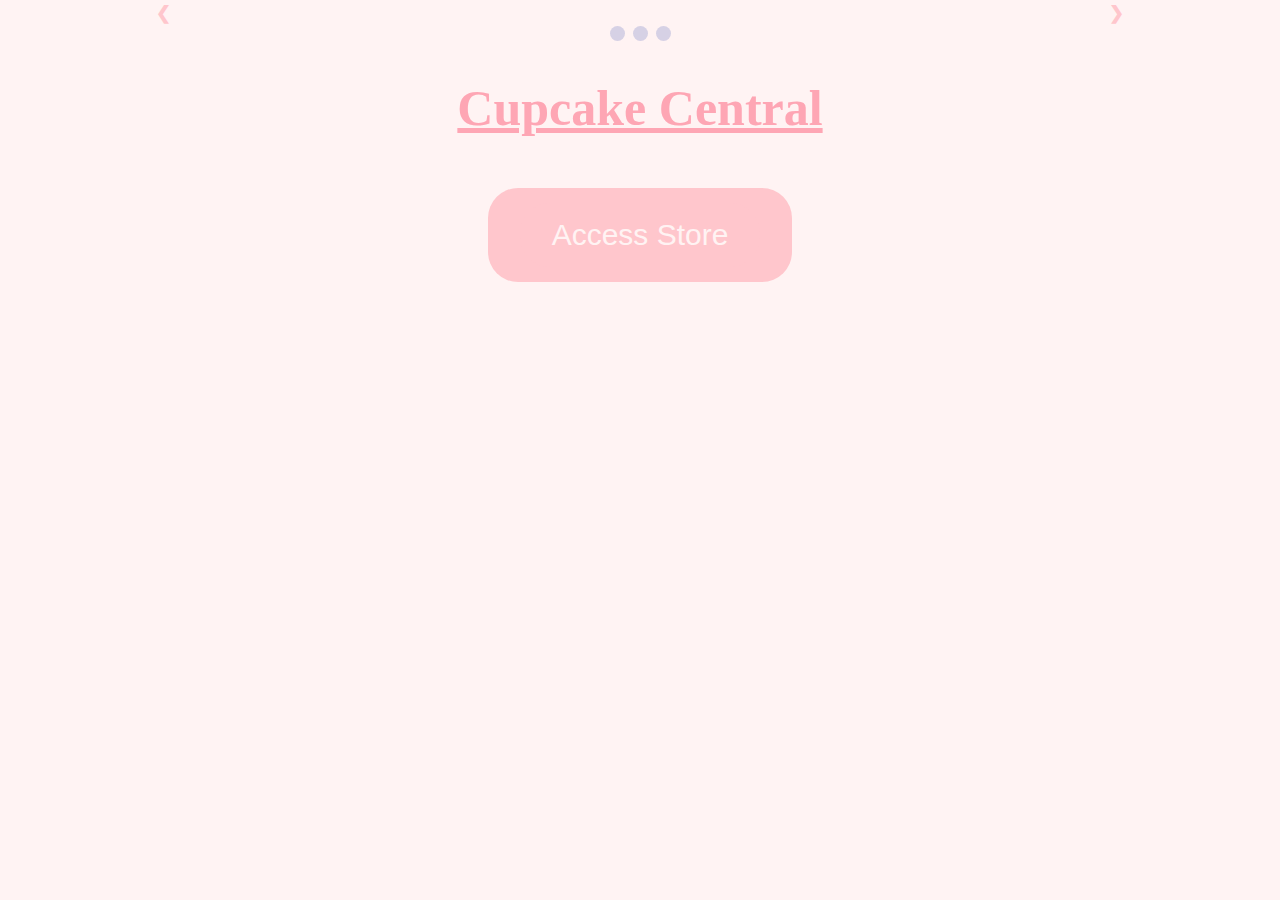
<file: Asignments/Cupcakes/index.html>
<!DOCTYPE html>
<!--[if lt IE 7]>      <html class="no-js lt-ie9 lt-ie8 lt-ie7"> <![endif]-->
<!--[if IE 7]>         <html class="no-js lt-ie9 lt-ie8"> <![endif]-->
<!--[if IE 8]>         <html class="no-js lt-ie9"> <![endif]-->
<!--[if gt IE 8]>      <html class="no-js"> <!--<![endif]-->
<html>
    <head>
        <script type="text/javascript" rel="stylesheet" src="JS/myscripts.js"></script>
        <meta charset="utf-8">
        <meta http-equiv="X-UA-Compatible" content="IE=edge">
        <title></title>
        <meta name="description" content="">
        <meta name="viewport" content="width=device-width, initial-scale=1">
        <link rel="stylesheet" href="CSS/style.css">
        
    </head>
    <body>
        

        <!-- Slideshow container -->
        <div class="slideshow-container">

        <!-- Full-width images with number and caption text -->
            <div class="mySlides fade">
                <div class="numbertext"></div>
                <img class="center" src="Images/choccoffee.jpg" style="width:80%">
                <div class="text"></div>
            </div>
  
            <div class="mySlides fade">
                <div class="numbertext"></div>
                <img class="center" src="Images/chocpom.jpg" style="width:80%">
                <div class="text"></div>
            </div>
  
            <div class="mySlides fade">
                <div class="numbertext"></div>
                <img class="center" src="Images/mintvanilla.jpg" style="width:80%">
                <div class="text"></div>
            </div>
  
        <!-- Next and previous buttons -->
            <a class="prev" onclick="plusSlides(-1)">&#10094;</a>
            <a class="next" onclick="plusSlides(1)">&#10095;</a>
        </div>
        <br>
  
        <!-- The dots/circles -->
        <div style="text-align:center">
            <span class="dot" onclick="currentSlide(1)"></span>
            <span class="dot" onclick="currentSlide(2)"></span>
            <span class="dot" onclick="currentSlide(3)"></span>
        </div>

        <!-- Title -->
        <h1 class="title">Cupcake Central</h1>
        <br>

        <!-- Button -->
        <div>
            <button class="button" type="button"><a class="button" href src="">Access Store</a></button>
        </div>
    </body>
</html>
</file>
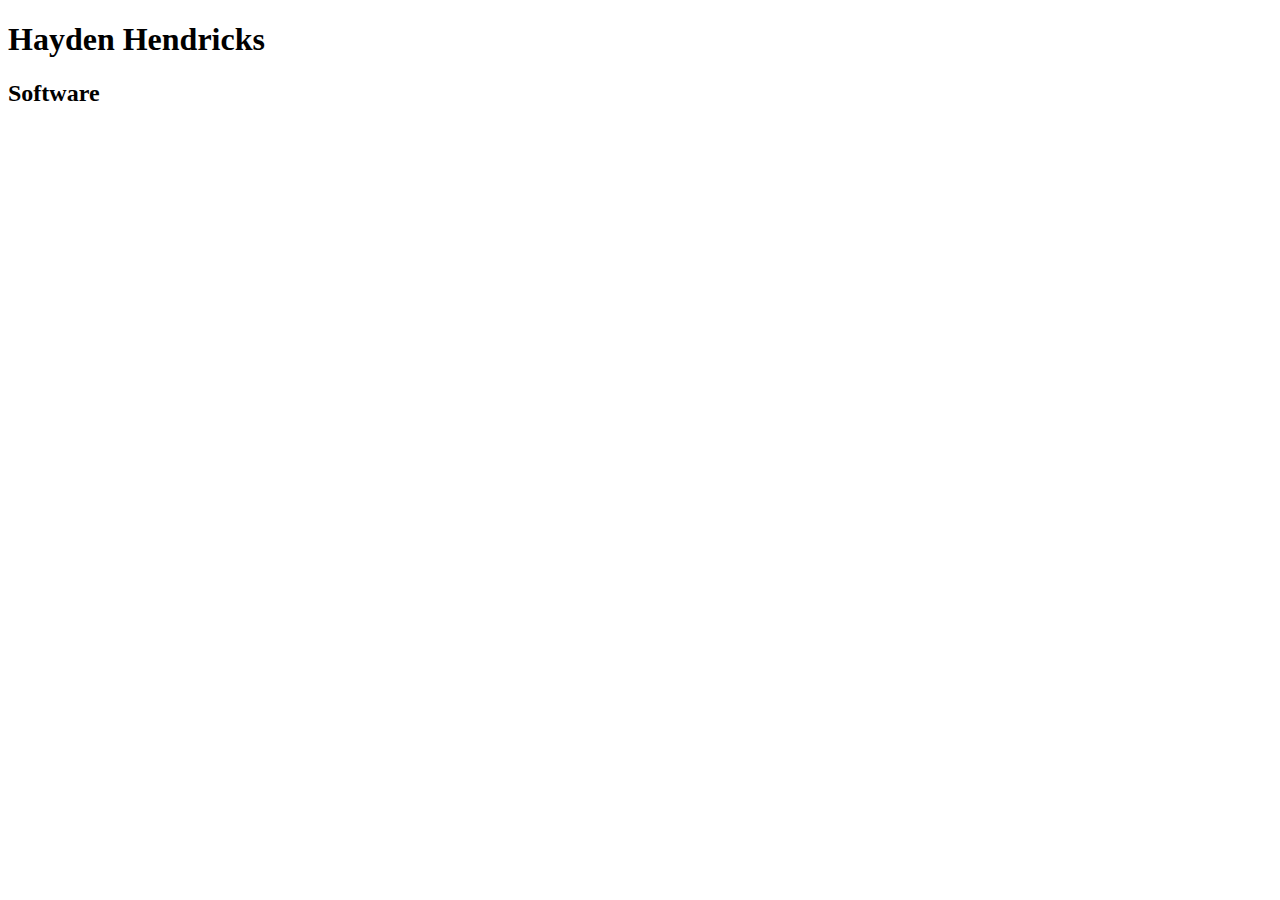
<file: Asignments/ItDoesntEvenMatter/index.html>
<!DOCTYPE html>
    <head>
        <meta charset="utf-8">
        <meta name="viewport" content="width=device-width, initial-scale=1">
        <title>Knot Tables</title>
    </head>
    <body>
        <h1>Hayden Hendricks</h1>
        <h2>Software </h2>
    
    </body>
</html>
</file>
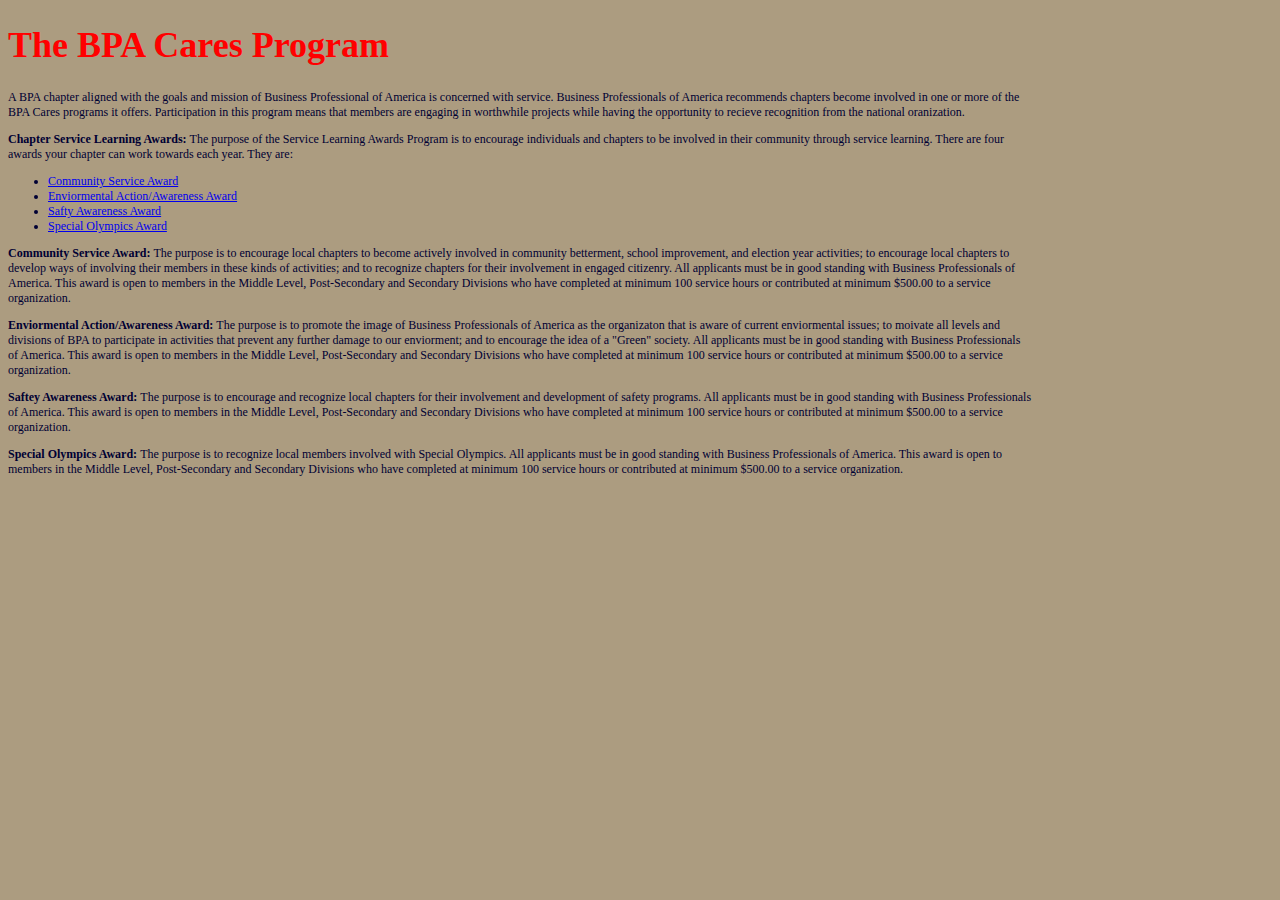
<file: Notepad/fundamentals of webdesign/index.html>
<!DOCTYPE HTML>
<html lanf="en">
 <head>
  <title>00009722 - Fundamentals of Web Design</title>
  <meta value"UTF-8>
  <link rel="stylesheet" href="style.css">
 </head>
 <body>
  <h1 class="Heading">The BPA Cares Program</h1>

  <p>A BPA chapter aligned with the goals and mission of Business Professional of America is concerned with service. Business Professionals of America recommends chapters become involved in one or more of the BPA Cares programs it offers. Participation in this program means that members are engaging in worthwhile projects while having the opportunity to recieve recognition from the national oranization.</p>

  <p><strong>Chapter Service Learning Awards: </strong>The purpose of the Service Learning Awards Program is to encourage individuals and chapters to be involved in their community through service learning. There are four awards your chapter can work towards each year. They are:</p>

  <ul>
   <li><a href="#community">Community Service Award</a></li>
   <li><a href="#envormental">Enviormental Action/Awareness Award</a></li>
   <li><a href="#safety">Safty Awareness Award</a></li>
   <li><a href="#special">Special Olympics Award</a></li>
  </ul>

  <p id="community"><strong>Community Service Award: </strong>The purpose is to encourage local chapters to become actively involved in community betterment, school improvement, and election year activities; to encourage local chapters to develop ways of involving their members in these kinds of activities; and to recognize chapters for their involvement in engaged citizenry. All applicants must be in good standing with Business Professionals of America. This award is open to members in the Middle Level, Post-Secondary and Secondary Divisions who have completed at minimum 100 service hours or contributed at minimum $500.00 to a service organization.</p>

  <p id="enviormntal"><strong>Enviormental Action/Awareness Award: </strong>The purpose is to promote the image of Business Professionals of America as the organizaton that is aware of current enviormental issues; to moivate all levels and divisions of BPA to participate in activities that prevent any further damage to our enviorment; and to encourage the idea of a "Green" society. All applicants must be in good standing with Business Professionals of America. This award is open to members in the Middle Level, Post-Secondary and Secondary Divisions who have completed at minimum 100 service hours or contributed at minimum $500.00 to a service organization.</p>

  <p id="safety"><strong>Saftey Awareness Award: </strong>The purpose is to encourage and recognize local chapters for their involvement and development of safety programs. All applicants must be in good standing with Business Professionals of America. This award is open to members in the Middle Level, Post-Secondary and Secondary Divisions who have completed at minimum 100 service hours or contributed at minimum $500.00 to a service organization.</p>
  
  <p id="special"><strong>Special Olympics Award: </strong>The purpose is to recognize local members involved with Special Olympics. All applicants must be in good standing with Business Professionals of America. This award is open to members in the Middle Level, Post-Secondary and Secondary Divisions who have completed at minimum 100 service hours or contributed at minimum $500.00 to a service organization.</p>
  
 </body>
</html>
</file>
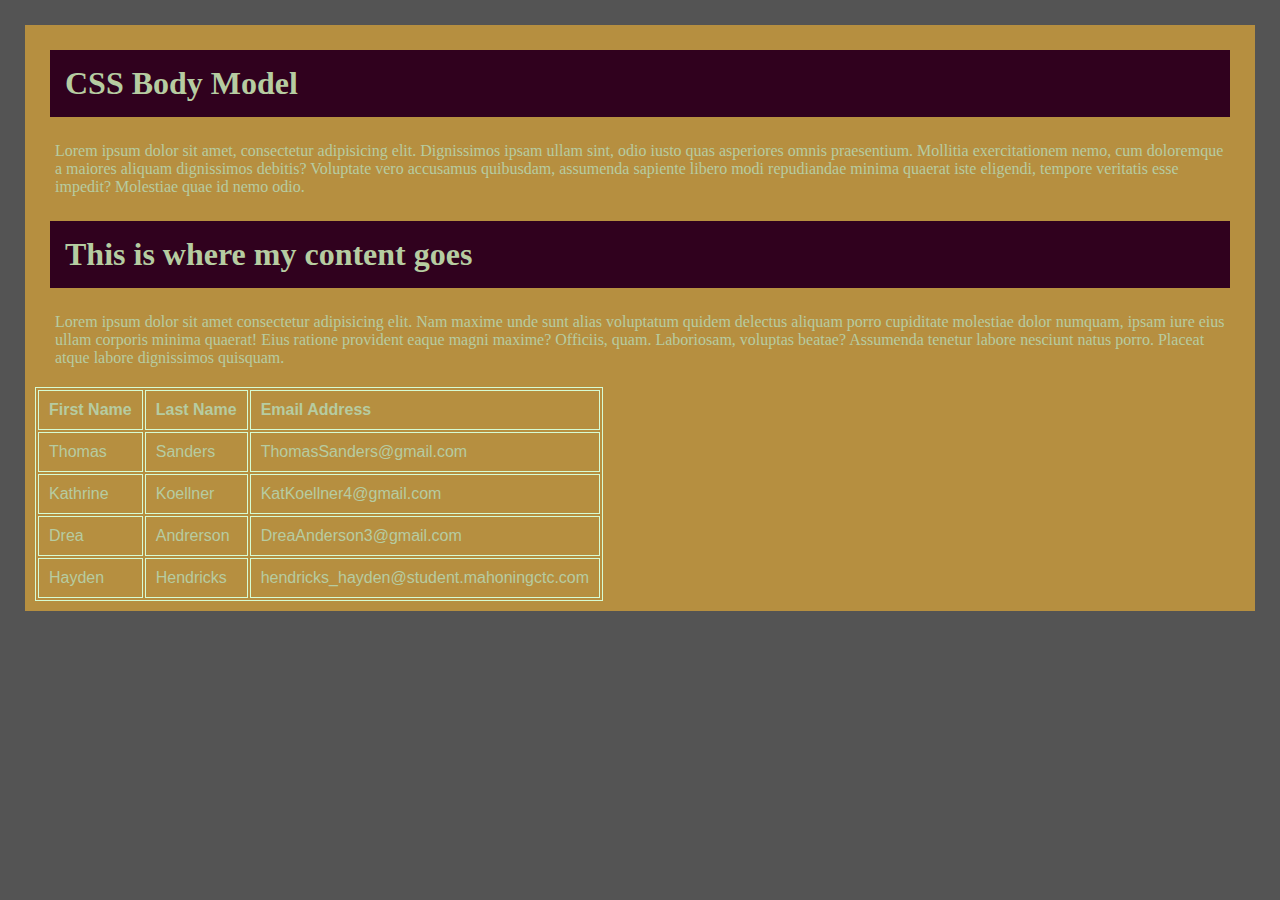
<file: Webdev/Box model/Index.html>
<head></head>
        <title>CSS Box Model</title>
        <link rel="stylesheet" href="CSS/style.css">
    </head>
    <body>
        <div id="bodyWrapper">
            <header id="mainHeader">
                <h1>CSS Body Model</h1>
                <p>Lorem ipsum dolor sit amet, consectetur adipisicing elit. Dignissimos ipsam ullam sint, odio iusto quas asperiores omnis praesentium. Mollitia exercitationem nemo, cum doloremque a maiores aliquam dignissimos debitis? Voluptate vero accusamus quibusdam, assumenda sapiente libero modi repudiandae minima quaerat iste eligendi, tempore veritatis esse impedit? Molestiae quae id nemo odio.</p>
            </header>

            <div id="mainBody">
                <h1>This is where my content goes</h1>
                <p>Lorem ipsum dolor sit amet consectetur adipisicing elit. Nam maxime unde sunt alias voluptatum quidem delectus aliquam porro cupiditate molestiae dolor numquam, ipsam iure eius ullam corporis minima quaerat! Eius ratione provident eaque magni maxime? Officiis, quam. Laboriosam, voluptas beatae? Assumenda tenetur labore nesciunt natus porro. Placeat atque labore dignissimos quisquam.</p>
            </div>

            <div id="myTable">
                <table>
                    <thead>
                        <tr>
                            <th>First Name</th>
                            <th>Last Name</th>
                            <th>Email Address</th>
                        </tr>
                    </thead>
                    <tbody>
                        <tr>
                            <td>Thomas</td>
                            <td>Sanders</td>
                            <td>ThomasSanders@gmail.com</td>
                        </tr>
                        <tr>
                            <td>Kathrine</td>
                            <td>Koellner</td>
                            <td>KatKoellner4@gmail.com</td>
                        </tr>
                        <tr>
                            <td>Drea</td>
                            <td>Andrerson</td>
                            <td>DreaAnderson3@gmail.com</td>
                        </tr>
                        <tr>
                            <td>Hayden</td>
                            <td>Hendricks</td>
                            <td>hendricks_hayden@student.mahoningctc.com</td>
                        </tr>
                    </tbody>
                </table>
            </div>
        </div>
    </body>
</html>
</file>
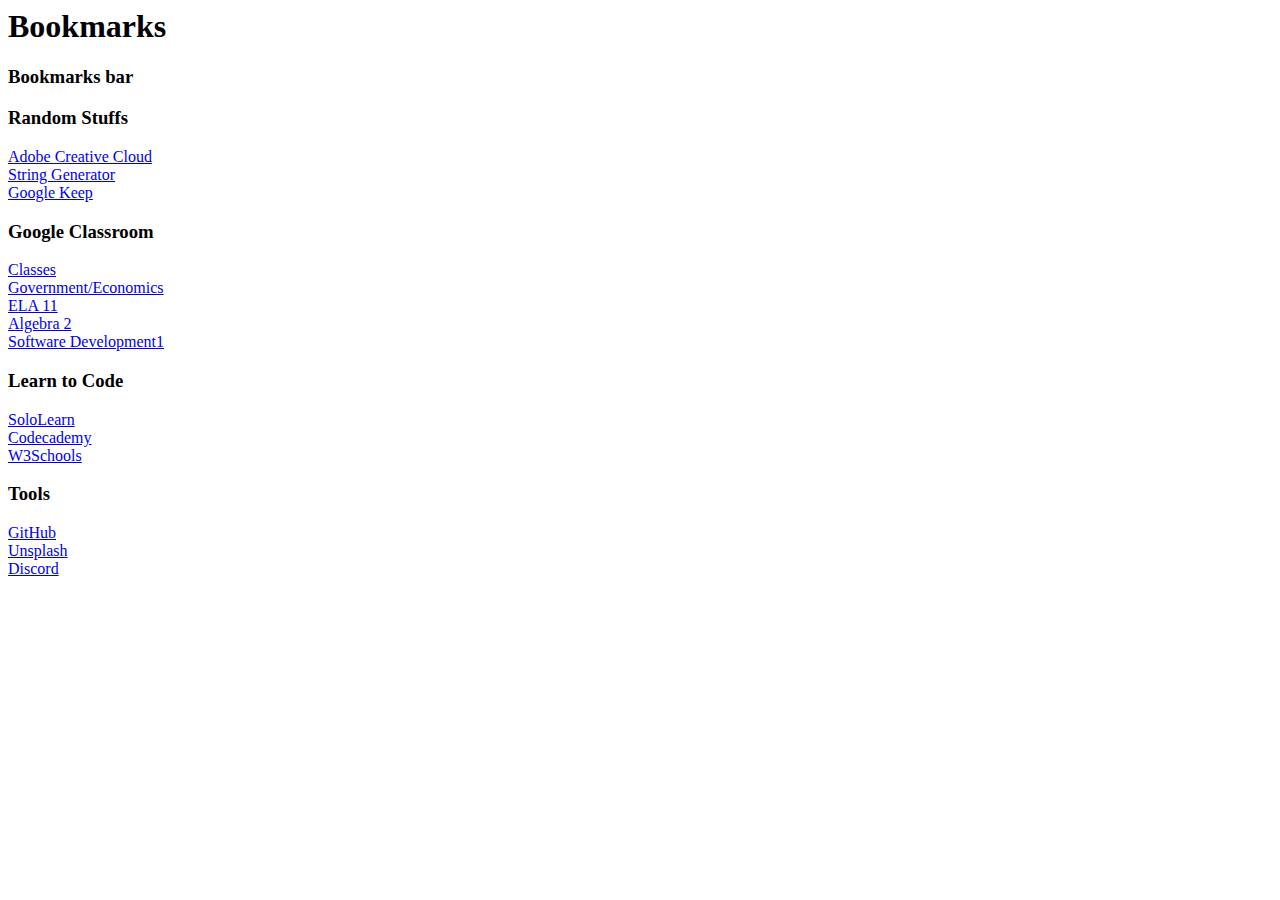
<file: Asignments/BookmarkBar.html>
<!DOCTYPE NETSCAPE-Bookmark-file-1>
<!-- This is an automatically generated file.
     It will be read and overwritten.
     DO NOT EDIT! -->
<META HTTP-EQUIV="Content-Type" CONTENT="text/html; charset=UTF-8">
<TITLE>Bookmarks</TITLE>
<H1>Bookmarks</H1>
<DL><p>
    <DT><H3 ADD_DATE="1598273414" LAST_MODIFIED="1600088555" PERSONAL_TOOLBAR_FOLDER="true">Bookmarks bar</H3>
    <DL><p>
        <DT><H3 ADD_DATE="1600088182" LAST_MODIFIED="1600088194">Random Stuffs</H3>
        <DL><p>
            <DT><A HREF="https://creativecloud.adobe.com/?promoid=29NMCNT6&mv=other" ADD_DATE="1598290213" ICON="[data-uri]">Adobe Creative Cloud</A>
            <DT><A HREF="https://www.random.org/strings/?num=1&len=10&digits=on&loweralpha=on&unique=on&format=html&rnd=new" ADD_DATE="1598287982" ICON="[data-uri]">String Generator</A>
            <DT><A HREF="https://keep.google.com/u/2/?pli=1" ADD_DATE="1598287955" ICON="[data-uri]">Google Keep</A>
        </DL><p>
        <DT><H3 ADD_DATE="1600088067" LAST_MODIFIED="1600088487">Google Classroom</H3>
        <DL><p>
            <DT><A HREF="https://classroom.google.com/u/0/h" ADD_DATE="1600088312" ICON="[data-uri]">Classes</A>
            <DT><A HREF="https://classroom.google.com/u/0/c/MTI3MzQzNTkzNTU5" ADD_DATE="1600088324" ICON="[data-uri]">Government/Economics</A>
            <DT><A HREF="https://classroom.google.com/u/0/c/MTI3NDIzNTE2MjU5" ADD_DATE="1600088344" ICON="[data-uri]">ELA 11</A>
            <DT><A HREF="https://classroom.google.com/u/0/c/MTI3Mjk2NDkxNDIw" ADD_DATE="1599069128" ICON="[data-uri]">Algebra 2</A>
            <DT><A HREF="https://classroom.google.com/u/0/c/MTI3NjkxMjIwMzUx" ADD_DATE="1598287998" ICON="[data-uri]">Software Development1</A>
        </DL><p>
        <DT><H3 ADD_DATE="1600088535" LAST_MODIFIED="1600088543">Learn to Code</H3>
        <DL><p>
            <DT><A HREF="https://www.sololearn.com/Profile/19510390" ADD_DATE="1598287976" ICON="[data-uri]">SoloLearn</A>
            <DT><A HREF="https://www.codecademy.com/learn?utm_source=customer_io&utm_campaign=free_user_welcome_day_1&utm_medium=email&utm_content=inline_link" ADD_DATE="1598289962" ICON="[data-uri]">Codecademy</A>
            <DT><A HREF="https://www.w3schools.com/" ADD_DATE="1600088275" ICON="[data-uri]">W3Schools</A>
        </DL><p>
        <DT><H3 ADD_DATE="1600088555" LAST_MODIFIED="1600088614">Tools</H3>
        <DL><p>
            <DT><A HREF="https://github.com/HaydenHendricks/Projects" ADD_DATE="1600088213" ICON="[data-uri]">GitHub</A>
            <DT><A HREF="https://unsplash.com/" ADD_DATE="1600088487" ICON="[data-uri]">Unsplash</A>
            <DT><A HREF="https://discord.com/channels/506845312485294110/507183121834180609" ADD_DATE="1600088614" ICON="[data-uri]">Discord</A>
        </DL><p>
    </DL><p>
</DL><p>
</file>
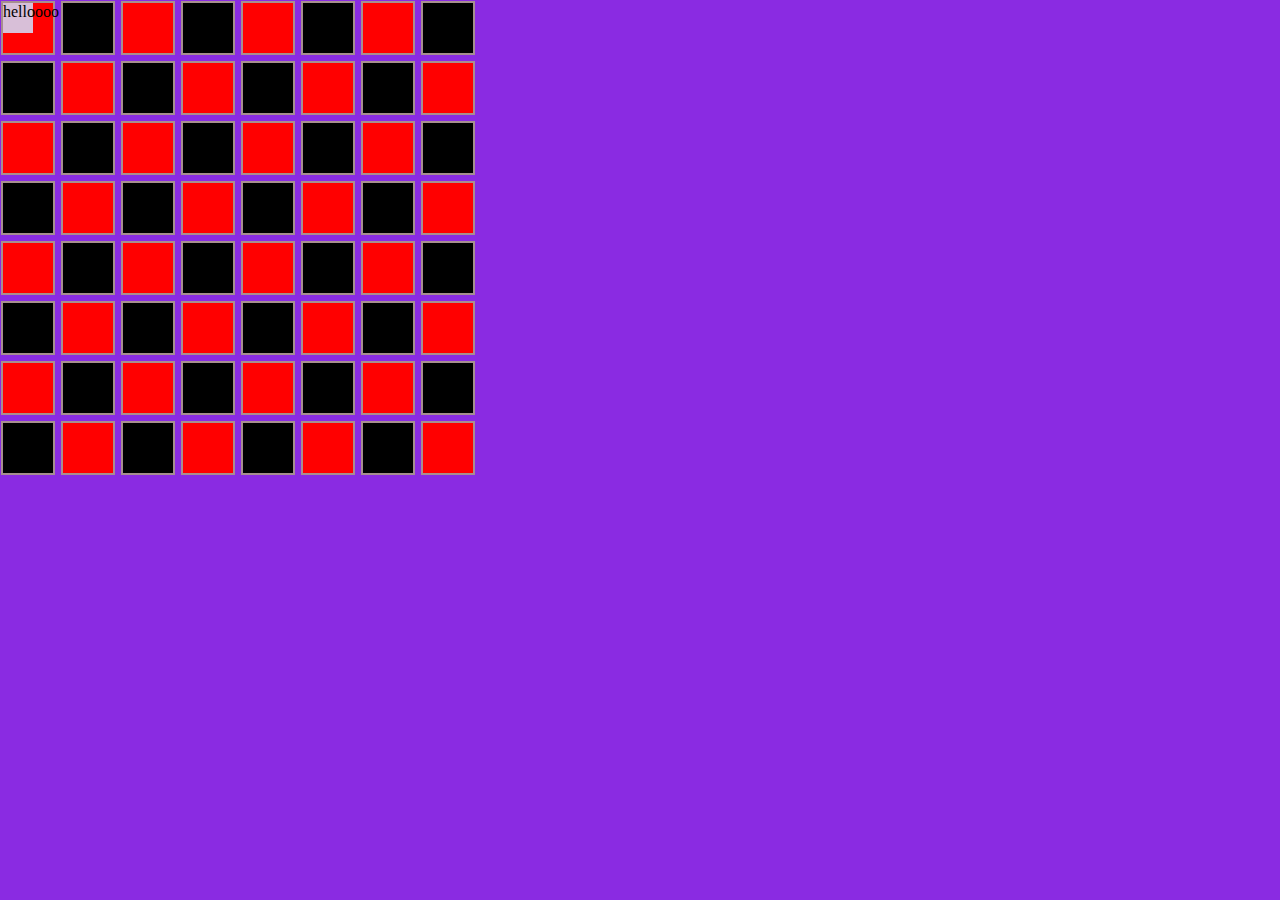
<file: Asignments/CSS Checkers/intex.html>
<!DOCTYPE html>
<html lang="en">
<head>
    <meta charset="UTF-8">
    <meta name="viewport" content="width=device-width, initial-scale=1.0">
    <title>CSS Checkers</title>
    <link href="CSS/style.css" rel="stylesheet">
</head>
<body>
    <div id="ma bois">
        <div id="bob"></div>
        <div id="george"></div>
        <div id="david"></div>
        <div id="jerome"></div>
    </div>
    
    <div id="CheckerBoard">
        <div id="Row1">
            <div class="odd"><div class="babysquare"><div id="word"><p>helloooo</p></div></div></div>
            <div class="even"></div>
            <div class="odd"></div>
            <div class="even"></div>
            <div class="odd"></div>
            <div class="even"></div>
            <div class="odd"></div>
            <div class="even"></div>
        </div>
        <div id="Row2">
            <div class="even"></div>
            <div class="odd"></div>
            <div class="even"></div>
            <div class="odd"></div>
            <div class="even"></div>
            <div class="odd"></div>
            <div class="even"></div>
            <div class="odd"></div>
        </div>
        <div id="Row3">
            <div class="odd"></div>
            <div class="even"></div>
            <div class="odd"></div>
            <div class="even"></div>
            <div class="odd"></div>
            <div class="even"></div>
            <div class="odd"></div>
            <div class="even"></div>
        </div>
        <div id="Row4">
            <div class="even"></div>
            <div class="odd"></div>
            <div class="even"></div>
            <div class="odd"></div>
            <div class="even"></div>
            <div class="odd"></div>
            <div class="even"></div>
            <div class="odd"></div>
        </div>
        <div id="Row5">
            <div class="odd"></div>
            <div class="even"></div>
            <div class="odd"></div>
            <div class="even"></div>
            <div class="odd"></div>
            <div class="even"></div>
            <div class="odd"></div>
            <div class="even"></div>
        </div>
        <div id="Row6">
            <div class="even"></div>
            <div class="odd"></div>
            <div class="even"></div>
            <div class="odd"></div>
            <div class="even"></div>
            <div class="odd"></div>
            <div class="even"></div>
            <div class="odd"></div>
        </div>
        <div id="Row7">
            <div class="odd"></div>
            <div class="even"></div>
            <div class="odd"></div>
            <div class="even"></div>
            <div class="odd"></div>
            <div class="even"></div>
            <div class="odd"></div>
            <div class="even"></div>
        </div>
        <div id="Row8">
            <div class="even"></div>
            <div class="odd"></div>
            <div class="even"></div>
            <div class="odd"></div>
            <div class="even"></div>
            <div class="odd"></div>
            <div class="even"></div>
            <div class="odd"></div>
        </div>
    </div>
</body>
</html>
</file>
<file: Asignments/Cupcakes/CSS/style.css>
* {
    box-sizing:border-box
}
body{
    background-color: #FFF3F3;
    margin-bottom: 50px;
}
/* Image Align Center */
.center{
    display: block;
    margin-left: auto;
    margin-right: auto;
    margin-top: 50px;
    width: 50%;
    border-radius: 15px;
}

/* Slideshow container */
.slideshow-container {
    max-width: 1000px;
    position: relative;
    margin: auto;
}

/* Hide the images by default */
.mySlides {
    display: none;
}

/* Next & previous buttons */
.prev, .next {
    cursor: pointer;
    position: absolute;
    top: 50%;
    width: auto;
    margin-top: -22px;
    padding: 16px;
    color: #FFC6CC;
    font-weight: bold;
    font-size: 18px;
    transition: 0.6s ease;
    border-radius: 0 3px 3px 0;
    user-select: none;
}

/* Position the "next button" to the right */
.next {
    right: 0;
    border-radius: 3px 0 0 3px;
}

/* On hover, add a black background color with a little bit see-through */
.prev:hover, .next:hover {
    background-color: rgba(0,0,0,0.8);
}

/* Caption text */
.text {
    color: #f2f2f2;
    font-size: 15px;
    padding: 8px 12px;
    position: absolute;
    bottom: 8px;
    width: 100%;
    text-align: center;
}

/* Number text (1/3 etc) */
.numbertext {
    color: #f2f2f2;
    font-size: 12px;
    padding: 8px 12px;
    position: absolute;
    top: 0;
}

/* The dots/bullets/indicators */
.dot {
    cursor: pointer;
    height: 15px;
    width: 15px;
    margin: 0 2px;
    background-color: #D6D1E5;
    border-radius: 50%;
    display: inline-block;
    transition: background-color 0.6s ease;
}

.active, .dot:hover {
    background-color: #FEA6B4;
}

/* Fading animation */
.fade {
    -webkit-animation-name: fade;
    -webkit-animation-duration: 1.5s;
    animation-name: fade;
    animation-duration: 1.5s;
}

@-webkit-keyframes fade {
    from {opacity: .4}
    to {opacity: 1}
}

@keyframes fade {
    from {opacity: .4}
    to {opacity: 1}
}
.title{
    text-align: center;
    font-size: 50px;
    text-decoration: underline;
    color: #FEA6B4;
}
.button {
    background-color: #FFC6CC;
    border: none;
    color: #FFF3F3;
    padding: 15px 32px;
    text-align: center;
    text-decoration: none;
    display: inline-block;
    font-size: 30px;
    border-radius: 30px;
    display: block;
    margin-left: auto;
    margin-right: auto;
  }
</file>
<file: Notepad/fundamentals of webdesign/style.css>
body{
 background-color: #AC9C80;
 color: #000033;
 font-family: Times New Roman, Times, serif;
 font-size: 12px;
 width: 1024px;
}

.Heading{
 font-family: Times New Roman, Times, serif;
 font-size: 36px;
 color: #FF0000;
 font-weight: bold;
}
</file>
<file: Webdev/Box model/CSS/style.css>
body{
    background-color: 545454;
    padding: 15px;
}

#bodyWrapper{
    background-color: #B68F40;
    margin: 10px;
    padding: 10px;
}

*{
    padding: 0px;
    margin: 0px;
    color: #B6CCA1;
}

h1{
    background-color: #30011E;
    margin: 15px;
    padding: 15px;
}

p{
    background-color: #B68F40;
    padding: 10px;
    margin: 10px;
}

table, th, td{
    border: 1px solid #D7FCD4;
    text-align: left;
    font-family: sans-serif;
}

tr, td, th{
    margin: 10px;
    padding: 10px;
}
</file>
<file: Asignments/CSS Checkers/CSS/style.css>
*{
    margin: 0px;
    padding: 0px;
}
body{
    background-color: blueviolet;
    margin: 0px;
    padding: 0px;
}
.odd{
    background-color: red;
}
.even{
    background-color: black;
}
.odd, .even{
    display: inline-block;
    height: 50px;
    width: 50px;
    border: 2px solid rgb(167, 143, 143);
    margin: 1px;
}
.babysquare{
    background-color: thistle;
    height: 30px;
    width: 30px;
}
#word{
    display: table-caption;
}
#CheckerBoard{
    display: inline;
}
</file>
